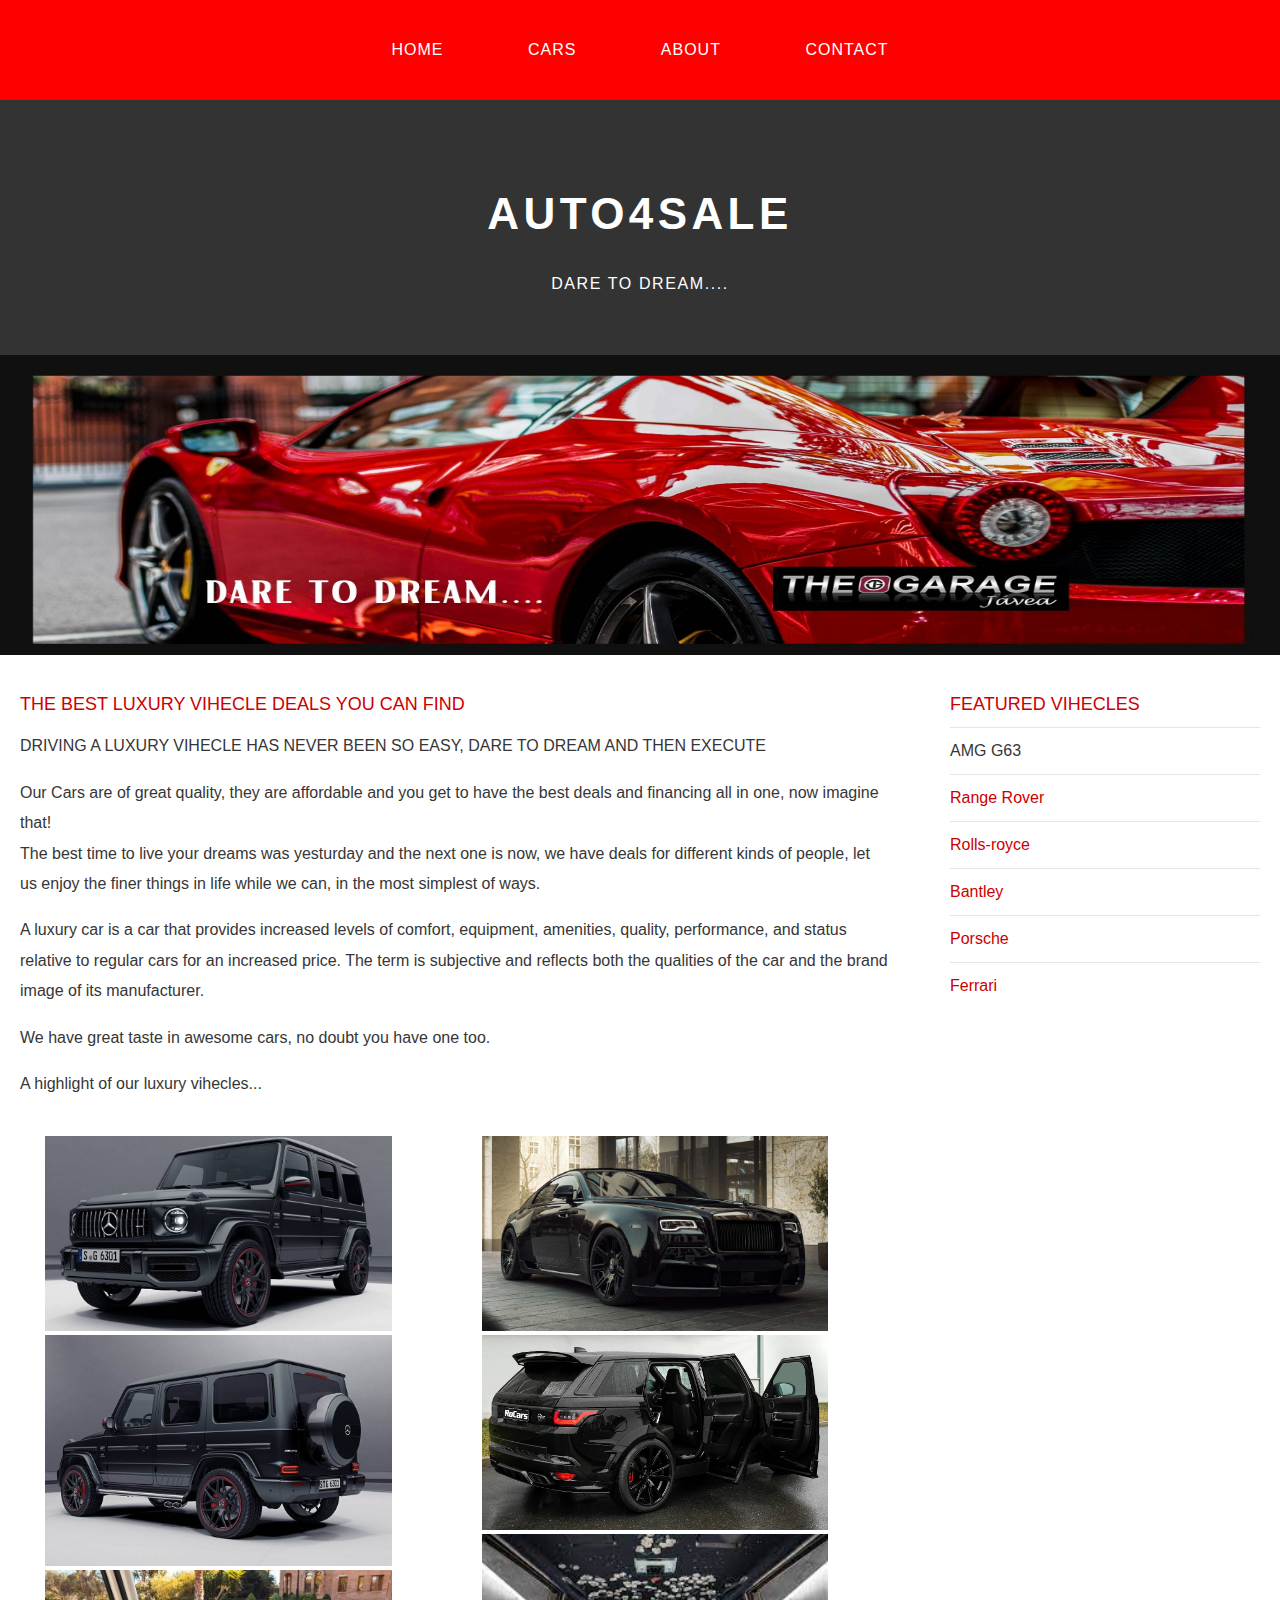
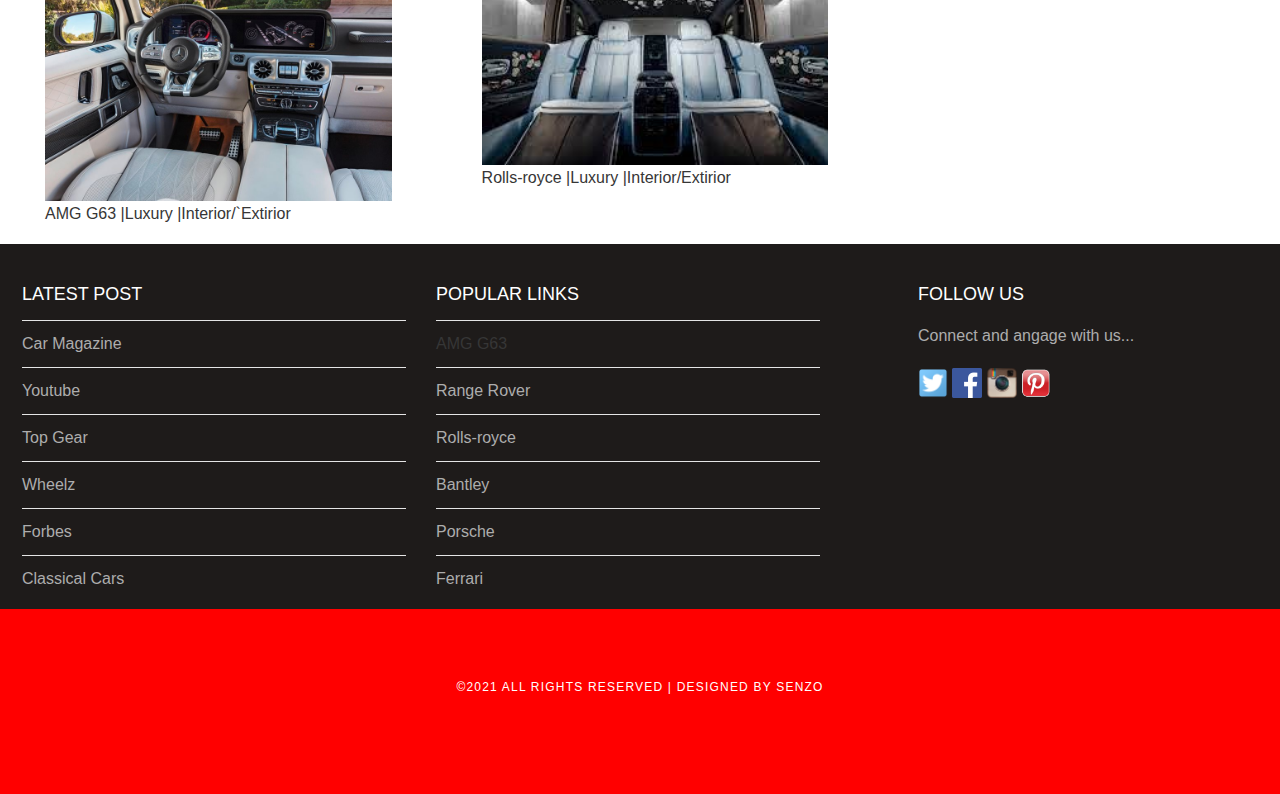
<file: index.html>
<!DOCTYPE html>
<html> 
    <head>
        <title>Auto4Sale</title>  
        <link rel="stylesheet" href="style.css" />
    </head>
          
    <body>
        <div id="menu">
         <ul>
             <li><a href="#">Home</a></li>
             <li><a href="gallery.html">CARS</a></li>
             <li><a href="about.html">ABOUT</a></li>
             <li><a href="contact.html">Contact</a></li>
        </ul>   
        </div>
        
        <div id="header">
            <h1>AUTO4SALE</h1>
            <P>DARE TO DREAM....</P>
        </div>
        <div id="banner">
            <img src="images/dare.jpg"/>
        </div>
        <div id="page">
            
            <div id="content">
                <h2>THE BEST LUXURY VIHECLE DEALS YOU CAN FIND</h2>
                <p>DRIVING A LUXURY VIHECLE HAS NEVER BEEN SO EASY, DARE TO DREAM AND THEN EXECUTE</p>
                <p>Our Cars are of great quality, they are affordable and you get to have the best deals and financing all in one, now imagine that!
                <br>
                The best time to live your dreams was yesturday and the next one is now, we have deals for different kinds of people, let us enjoy the finer things in life while we can, in the most simplest of ways.</p>
                <p>A luxury car is a car that provides increased levels of comfort, equipment, amenities, quality, performance, and status relative to regular cars for an increased price. The term is subjective and reflects both the qualities of the car and the brand image of its manufacturer.</p>
                <p>We have great taste in awesome cars, no doubt you have one too.</p>

                <p>A highlight of our luxury vihecles...</p>
            </div>
            
            <div id="sidebar">
                <h2>FEATURED VIHECLES</h2>
                 <ul class="styled">
                    <li><a href="merc.html"></a>AMG G63</li>
                    <li><a href="rangerover.html">Range Rover</a></li>
                    <li><a href="rollsroyce.html">Rolls-royce</a></li>
                    <li><a href="bantley.html">Bantley</a></li>
                    <li><a href="porsche.html">Porsche</a></li>
                    <li><a href="ferrari.html">Ferrari</a></li>
                </ul>
            </div>   
        </div>

    
    
  <div class="column">
<figure>
    <img src="images/g63f.jpg" alt="Snow" style="width:100%">
    <img src="images/amgs.jpg" alt="Snow" style="width:100%">
    <img src="images/amgb.jpg" alt="Snow" style="width:100%">
    <figcaption>AMG G63 |Luxury |Interior/`Extirior</figcaption>
</figure>
  </div>
  <div class="column">
    <figure>
    <img src="images/rrf.jpg" alt="Snow" style="width:100%">
    <img src="images/rrs.jpg" alt="Snow" style="width:100%">
    <img src="images/rri.jpg" alt="Snow" style="width:100%">
    <figcaption>Rolls-royce |Luxury |Interior/Extirior</figcaption>
    </figure>
  </div>
      
        
<div id="footer">
        <div id="box1">
            <h2>Latest Post</h2>
            <ul class="styled">
                <li><a href="#">Car Magazine</a></li>
                <li><a href="#">Youtube</a></li>
                <li><a href="#">Top Gear</a></li>
                <li><a href="#">Wheelz</a></li>
                <li><a href="#">Forbes</a></li>
                <li><a href="#">Classical Cars</a></li>
            </ul>
        </div>
            
            <div id="box2">
                <h2>Popular Links</h2>
                  <ul class="styled">
                    <li><a href="merc.html"></a>AMG G63</li>
                    <li><a href="rangerover.html">Range Rover</a></li>
                    <li><a href="rollsroyce.html">Rolls-royce</a></li>
                    <li><a href="bantley.html">Bantley</a></li>
                    <li><a href="porsche.html">Porsche</a></li>
                    <li><a href="ferrari.html">Ferrari</a></li>
                </ul>
            </div>
            

            
                        
 
            
            <div id="box3">
                <h2>Follow Us</h2>
                <p>Connect and angage with us...</p>
                <a href="#"><img src="images/twitter.png" height="30"/></a>
                <a href="#"><img src="images/facebook.png" height="30"/></a>
                <a href="#"><img src="images/instagram.png" height="30"/></a>
                <a href="#"><img src="images/pinterest.png" height="30"/></a>
            </div>
        </div>
    
        <div id="copyright">
            <p>&copy;2021 All Rights Reserved | Designed by Senzo</p>
        </div>  
    </body>             
</html>
</file>
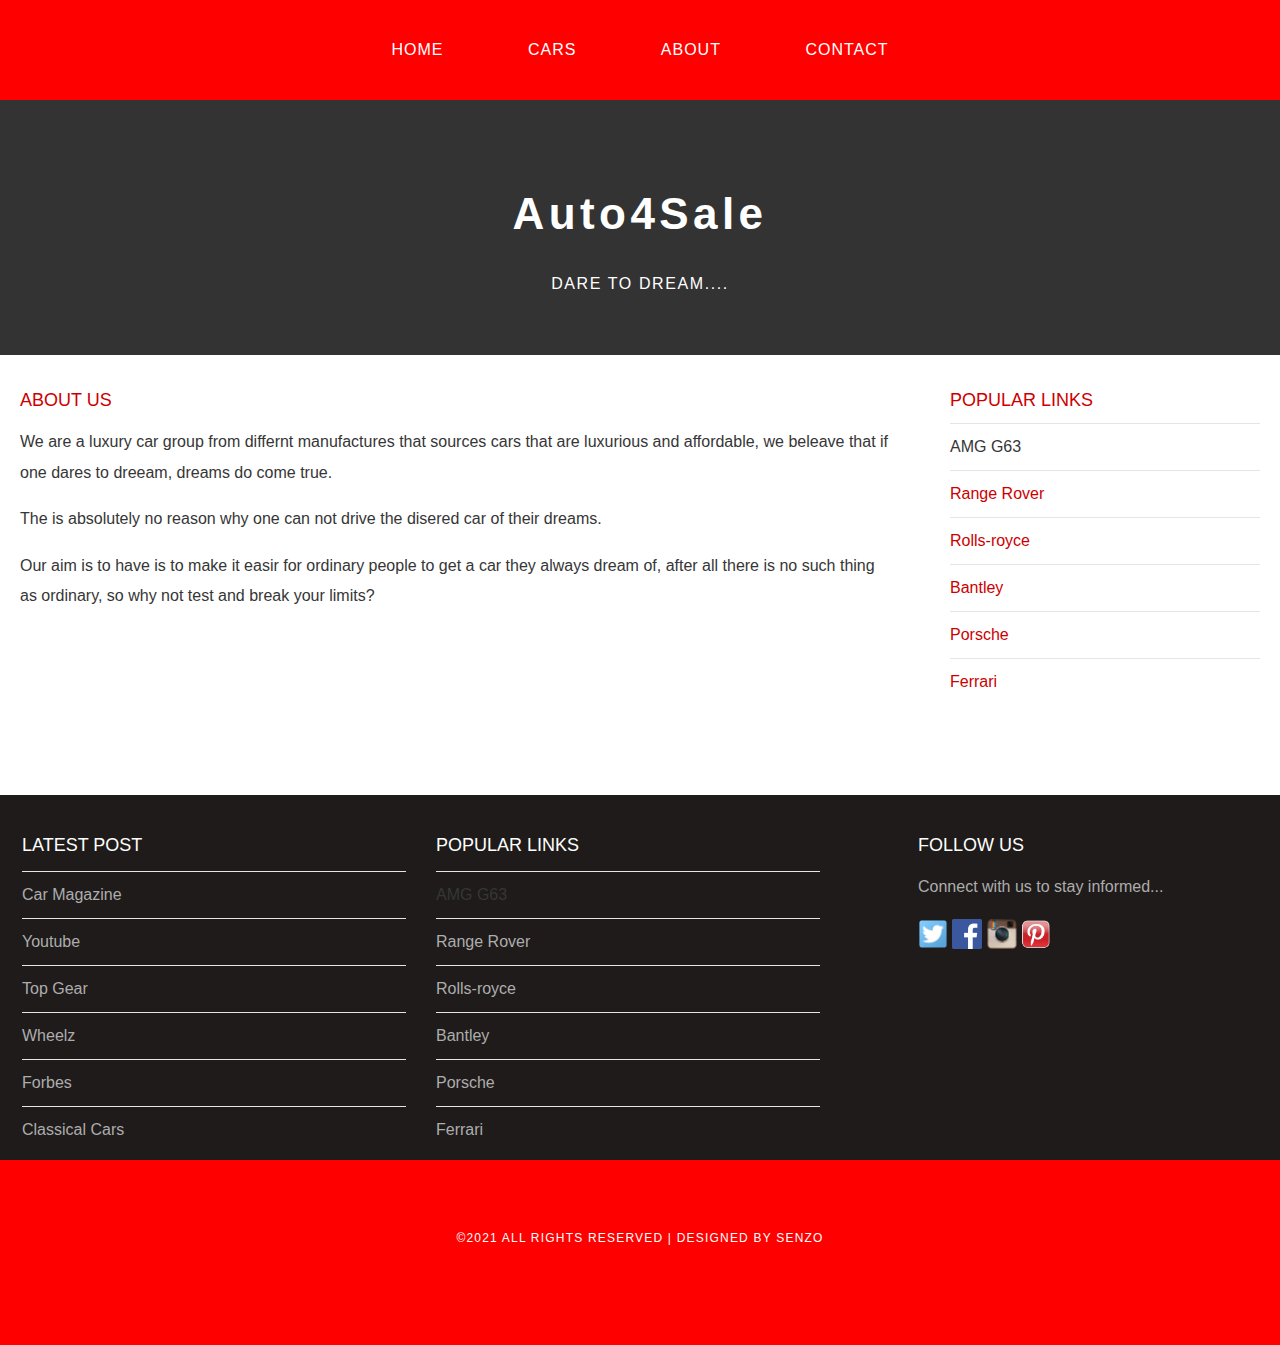
<file: about.html>
<!DOCTYPE html>
<html> 
    <head>
        <title>Auto4Sale</title>  
        <link rel="stylesheet" href="style.css" />
    </head>
          
    <body>
        <div id="menu">
      <ul>
             <li><a href="index.html">Home</a></li>
             <li><a href="gallery.html">CARS</a></li>
             <li><a href="#">ABOUT</a></li>
             <li><a href="contact.html">Contact</a></li>
        </ul>      
        </div>
        
        <div id="header">
            <h1>Auto4Sale</h1>
            <P>DARE TO DREAM....</P>
        </div>
        
        <div id="page">
            
            <div id="content">
                <h2>About Us</h2>
                <p>We are a luxury car group from differnt manufactures that sources cars that are luxurious and affordable, we beleave that if one dares to dreeam, dreams do come true.</p>
                <p>The is absolutely no reason why one can not drive the disered car of their dreams. </p>
                <p>Our aim is to have is to make it easir for ordinary people to get a car they always dream of, after all there is no such thing as ordinary, so why not test and break your limits? </p>
            </div>
            
            <div id="sidebar">
                <h2>Popular Links</h2>
                 <ul class="styled">
                    <li><a href="merc.html"></a>AMG G63</li>
                    <li><a href="rangerover.html">Range Rover</a></li>
                    <li><a href="rollsroyce.html">Rolls-royce</a></li>
                    <li><a href="bantley.html">Bantley</a></li>
                    <li><a href="porsche.html">Porsche</a></li>
                    <li><a href="ferrari.html">Ferrari</a></li>
                </ul>
            </div>   
        </div>
        
        <div id="footer">
        <div id="box1">
            <h2>Latest Post</h2>
             <ul class="styled">
                <li><a href="#">Car Magazine</a></li>
                <li><a href="#">Youtube</a></li>
                <li><a href="#">Top Gear</a></li>
                <li><a href="#">Wheelz</a></li>
                <li><a href="#">Forbes</a></li>
                <li><a href="#">Classical Cars</a></li>
            </ul>
        </div>
            
            <div id="box2">
                <h2>Popular Links</h2>
               <ul class="styled">
                    <li><a href="merc.html"></a>AMG G63</li>
                    <li><a href="rangerover.html">Range Rover</a></li>
                    <li><a href="rollsroyce.html">Rolls-royce</a></li>
                    <li><a href="bantley.html">Bantley</a></li>
                    <li><a href="porsche.html">Porsche</a></li>
                    <li><a href="ferrari.html">Ferrari</a></li>
                </ul>
            </div>
            
            <div id="box3">
                <h2>Follow Us</h2>
                <p>Connect with us to stay informed...</p>
                <a href="#"><img src="images/twitter.png" height="30"/></a>
                <a href="#"><img src="images/facebook.png" height="30"/></a>
                <a href="#"><img src="images/instagram.png" height="30"/></a>
                <a href="#"><img src="images/pinterest.png" height="30"/></a>
            </div>
        </div>
        <div id="copyright">
            <p>&copy;2021 All Rights Reserved | Designed by Senzo</p>
        </div>
        
    </body>             
</html>
</file>
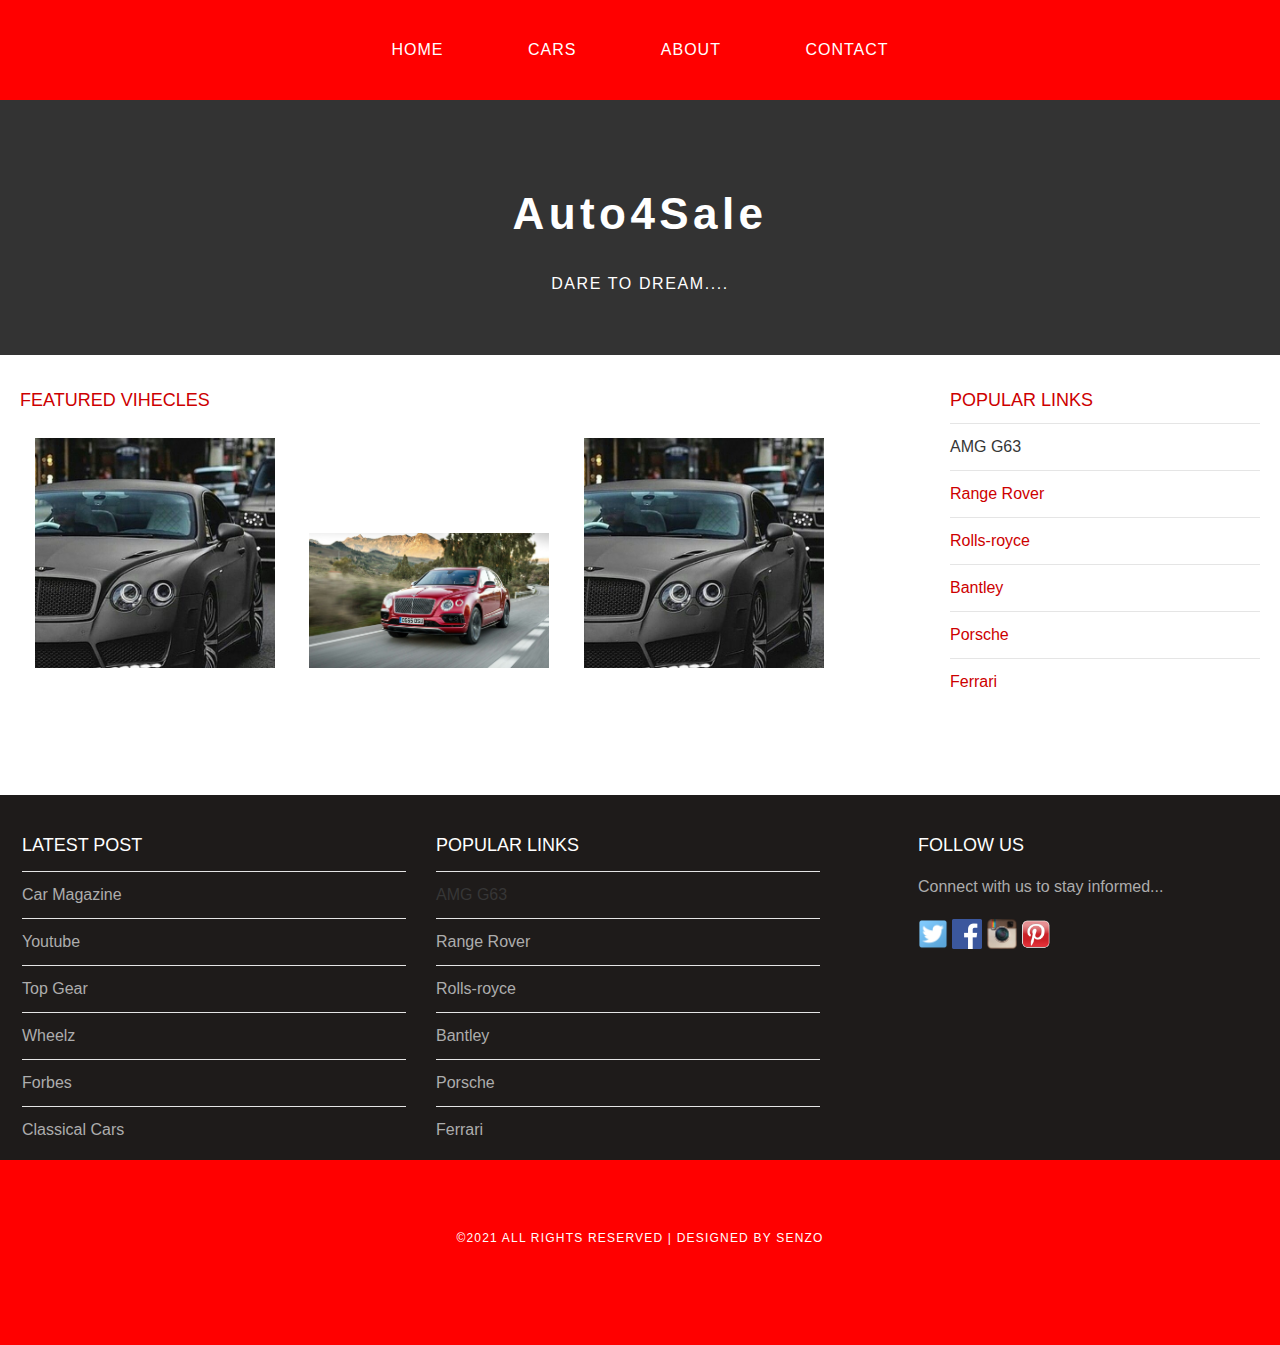
<file: bantley.html>
<!DOCTYPE html>
<html> 
    <head>
        <title>Auto4Sale</title>  
        <link rel="stylesheet" href="style.css" />
    </head>
          
    <body>
        <div id="menu">
        <ul>
             <li><a href="index.html">Home</a></li>
             <li><a href="#">CARS</a></li>
             <li><a href="about.html">ABOUT</a></li>
             <li><a href="contact.html">Contact</a></li>
        </ul>   
        </div>
        
        <div id="header">
            <h1>Auto4Sale</h1>
            <P>DARE TO DREAM....</P>
        </div>
        
        <div id="page">
            
            <div id="content">
                <h2>Featured Vihecles</h2>
                <div id="gallery">
                    <img src="images/bant.jpg"/>
                    <img src="images/bantley.jpg"/>
                    <img src="images/bant.jpg"/>
                </div>
            </div>
            
            <div id="sidebar">
                <h2>Popular Links</h2>
                  <ul class="styled">
                    <li><a href="merc.html"></a>AMG G63</li>
                    <li><a href="rangerover.html">Range Rover</a></li>
                    <li><a href="rollsroyce.html">Rolls-royce</a></li>
                    <li><a href="bantley.html">Bantley</a></li>
                    <li><a href="porsche.html">Porsche</a></li>
                    <li><a href="ferrari.html">Ferrari</a></li>
                </ul>
            </div>   
        </div>
        
        <div id="footer">
        <div id="box1">
            <h2>Latest Post</h2>
            <ul class="styled">
                <li><a href="#">Car Magazine</a></li>
                <li><a href="#">Youtube</a></li>
                <li><a href="#">Top Gear</a></li>
                <li><a href="#">Wheelz</a></li>
                <li><a href="#">Forbes</a></li>
                <li><a href="#">Classical Cars</a></li>
            </ul>
        </div>
            
            <div id="box2">
                <h2>Popular Links</h2>
                 <ul class="styled">
                    <li><a href="merc.html"></a>AMG G63</li>
                    <li><a href="rangerover.html">Range Rover</a></li>
                    <li><a href="rollsroyce.html">Rolls-royce</a></li>
                    <li><a href="bantley.html">Bantley</a></li>
                    <li><a href="porsche.html">Porsche</a></li>
                    <li><a href="ferrari.html">Ferrari</a></li>
                </ul>
            </div>
            
            <div id="box3">
                <h2>Follow Us</h2>
                <p>Connect with us to stay informed...</p>
                <a href="#"><img src="images/twitter.png" height="30"/></a>
                <a href="#"><img src="images/facebook.png" height="30"/></a>
                <a href="#"><img src="images/instagram.png" height="30"/></a>
                <a href="#"><img src="images/pinterest.png" height="30"/></a>
            </div>
        </div>
        <div id="copyright">
            <p>&copy;2021 All Rights Reserved | Designed by Senzo</p>
        </div>
        
    </body>             
</html>
</file>
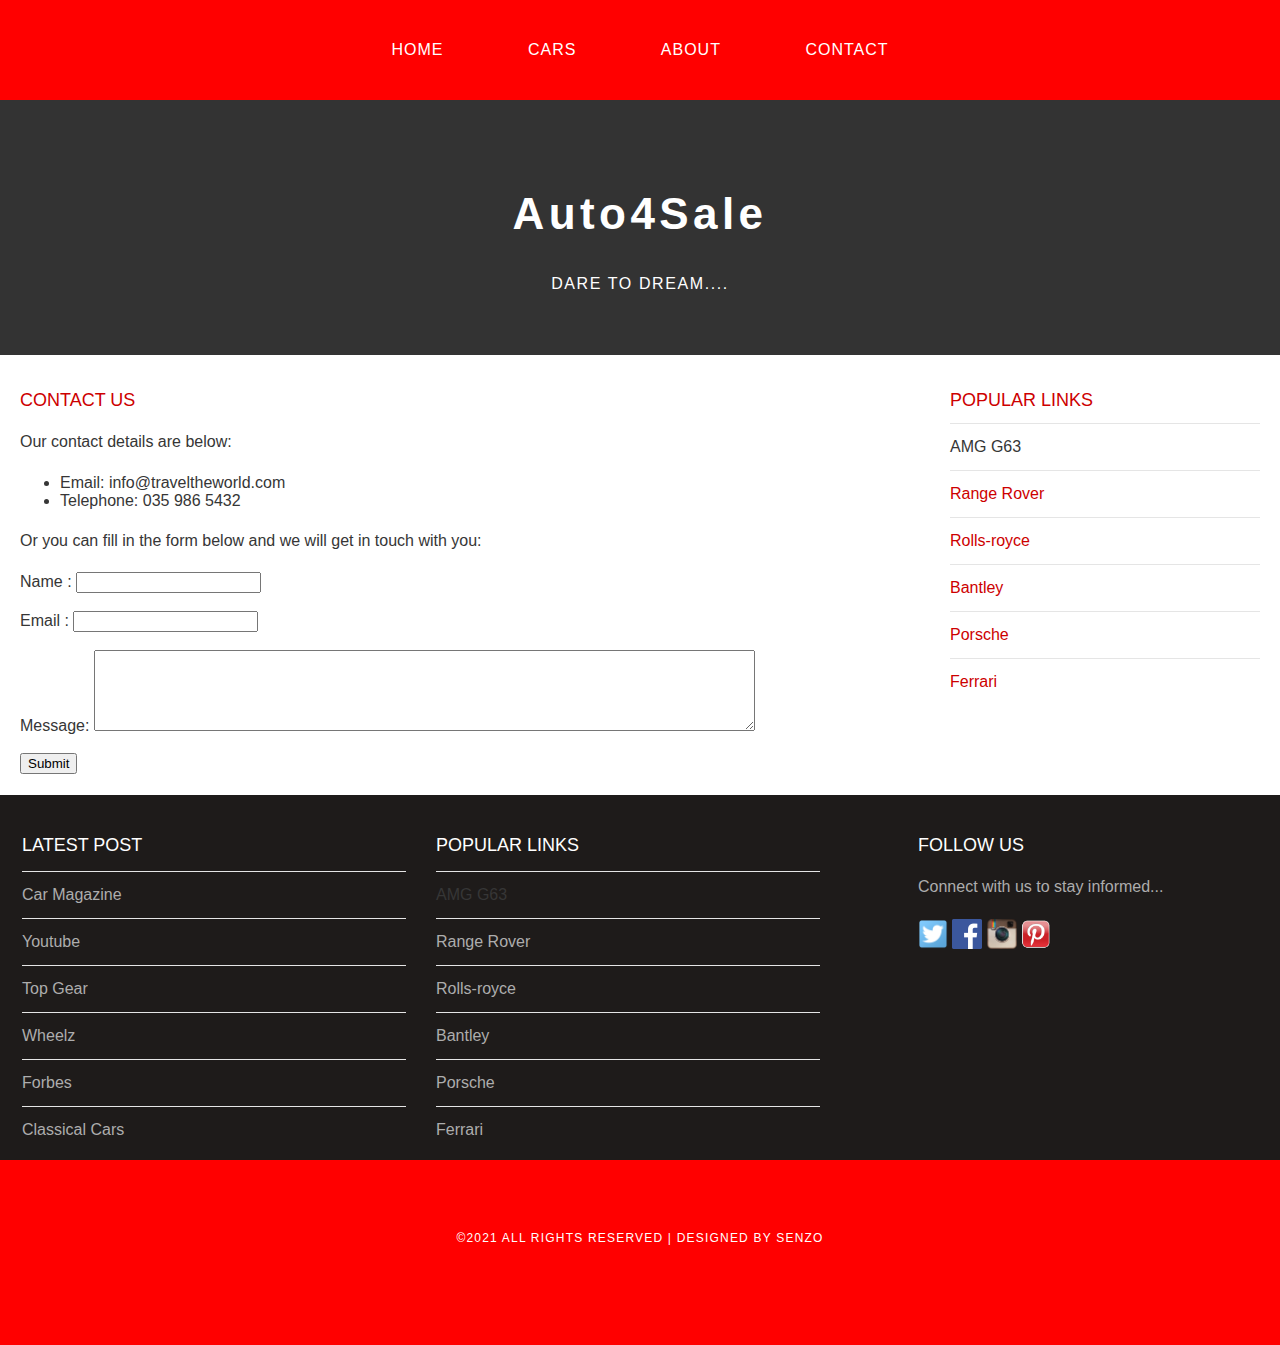
<file: contact.html>
<!DOCTYPE html>
<html> 
    <head>
        <title>Auto4Sale</title>  
        <link rel="stylesheet" href="style.css" />
    </head>
          
    <body>
        <div id="menu">
   <ul>
             <li><a href="index.html">Home</a></li>
             <li><a href="gallery.html">CARS</a></li>
             <li><a href="about.html">ABOUT</a></li>
             <li><a href="#">Contact</a></li>
        </ul>    
        </div>
        
        <div id="header">
            <h1>Auto4Sale</h1>
            <P>DARE TO DREAM....</P>
        </div>
        
        <div id="page">
            
            <div id="content">
                <h2>Contact Us</h2>
                <p>Our contact details are below:</p>
                <ul class="style1">
                    <li>Email: info@traveltheworld.com</li>
                    <li>Telephone: 035 986 5432</li>
                </ul>
                <p>Or you can fill in the form below and we will get in touch with you:</p>
                <form>
                    Name     : <input type="text" /><br/><br/>
                    Email     : <input type="email" /><br/><br/>
                    Message: <textarea cols="80" rows="5"></textarea><br/><br/>
                    <input type="submit" value="Submit"/>
                </form>
            </div>
            
            <div id="sidebar">
                <h2>Popular Links</h2>
                  <ul class="styled">
                    <li><a href="merc.html"></a>AMG G63</li>
                    <li><a href="rangerover.html">Range Rover</a></li>
                    <li><a href="rollsroyce.html">Rolls-royce</a></li>
                    <li><a href="bantley.html">Bantley</a></li>
                    <li><a href="porsche.html">Porsche</a></li>
                    <li><a href="ferrari.html">Ferrari</a></li>
                </ul>
            </div>   
        </div>
        
        <div id="footer">
        <div id="box1">
            <h2>Latest Post</h2>
            <ul class="styled">
                <li><a href="#">Car Magazine</a></li>
                <li><a href="#">Youtube</a></li>
                <li><a href="#">Top Gear</a></li>
                <li><a href="#">Wheelz</a></li>
                <li><a href="#">Forbes</a></li>
                <li><a href="#">Classical Cars</a></li>
            </ul>
        </div>
            
            <div id="box2">
                <h2>Popular Links</h2>
                 <ul class="styled">
                    <li><a href="merc.html"></a>AMG G63</li>
                    <li><a href="rangerover.html">Range Rover</a></li>
                    <li><a href="rollsroyce.html">Rolls-royce</a></li>
                    <li><a href="bantley.html">Bantley</a></li>
                    <li><a href="porsche.html">Porsche</a></li>
                    <li><a href="ferrari.html">Ferrari</a></li>
                </ul>
            </div>
            
            <div id="box3">
                <h2>Follow Us</h2>
                <p>Connect with us to stay informed...</p>
                <a href="#"><img src="images/twitter.png" height="30"/></a>
                <a href="#"><img src="images/facebook.png" height="30"/></a>
                <a href="#"><img src="images/instagram.png" height="30"/></a>
                <a href="#"><img src="images/pinterest.png" height="30"/></a>
            </div>
        </div>
        <div id="copyright">
            <p>&copy;2021 All Rights Reserved | Designed by Senzo</p>
        </div>
        
    </body>             
</html>
</file>
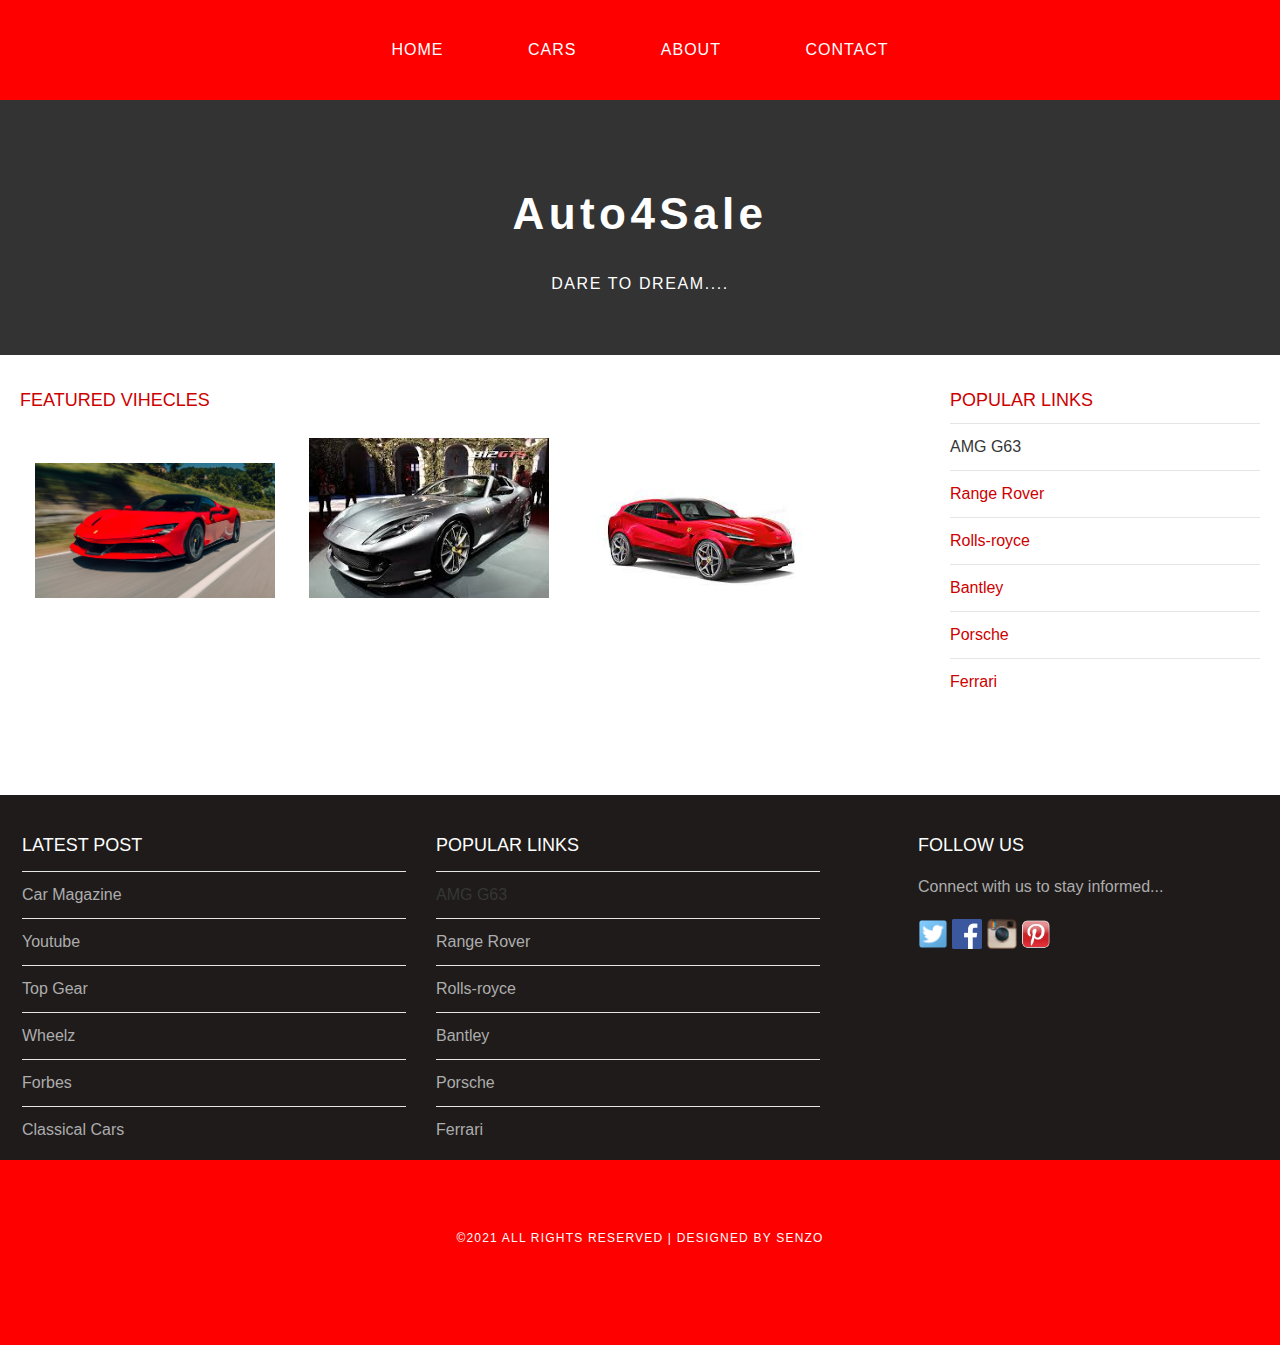
<file: ferrari.html>
<!DOCTYPE html>
<html> 
    <head>
        <title>Auto4Sale</title>  
        <link rel="stylesheet" href="style.css" />
    </head>
          
    <body>
        <div id="menu">
        <ul>
             <li><a href="index.html">Home</a></li>
             <li><a href="#">CARS</a></li>
             <li><a href="about.html">ABOUT</a></li>
             <li><a href="contact.html">Contact</a></li>
        </ul>   
        </div>
        
        <div id="header">
            <h1>Auto4Sale</h1>
            <P>DARE TO DREAM....</P>
        </div>
        
        <div id="page">
            
            <div id="content">
                <h2>Featured Vihecles</h2>
                <div id="gallery">
                    <img src="images/fer.jpg"/>
                    <img src="images/ferrari.jpg"/>
                    <img src="images/ferrar.jpg"/>
                </div>
            </div>
            
            <div id="sidebar">
                <h2>Popular Links</h2>
                  <ul class="styled">
                    <li><a href="merc.html"></a>AMG G63</li>
                    <li><a href="rangerover.html">Range Rover</a></li>
                    <li><a href="rollsroyce.html">Rolls-royce</a></li>
                    <li><a href="bantley.html">Bantley</a></li>
                    <li><a href="porsche.html">Porsche</a></li>
                    <li><a href="ferrari.html">Ferrari</a></li>
                </ul>
            </div>   
        </div>
        
        <div id="footer">
        <div id="box1">
            <h2>Latest Post</h2>
            <ul class="styled">
                <li><a href="#">Car Magazine</a></li>
                <li><a href="#">Youtube</a></li>
                <li><a href="#">Top Gear</a></li>
                <li><a href="#">Wheelz</a></li>
                <li><a href="#">Forbes</a></li>
                <li><a href="#">Classical Cars</a></li>
            </ul>
        </div>
            
            <div id="box2">
                <h2>Popular Links</h2>
                 <ul class="styled">
                    <li><a href="merc.html"></a>AMG G63</li>
                    <li><a href="rangerover.html">Range Rover</a></li>
                    <li><a href="rollsroyce.html">Rolls-royce</a></li>
                    <li><a href="bantley.html">Bantley</a></li>
                    <li><a href="porsche.html">Porsche</a></li>
                    <li><a href="ferrari.html">Ferrari</a></li>
                </ul>
            </div>
            
            <div id="box3">
                <h2>Follow Us</h2>
                <p>Connect with us to stay informed...</p>
                <a href="#"><img src="images/twitter.png" height="30"/></a>
                <a href="#"><img src="images/facebook.png" height="30"/></a>
                <a href="#"><img src="images/instagram.png" height="30"/></a>
                <a href="#"><img src="images/pinterest.png" height="30"/></a>
            </div>
        </div>
        <div id="copyright">
            <p>&copy;2021 All Rights Reserved | Designed by Senzo</p>
        </div>
        
    </body>             
</html>
</file>
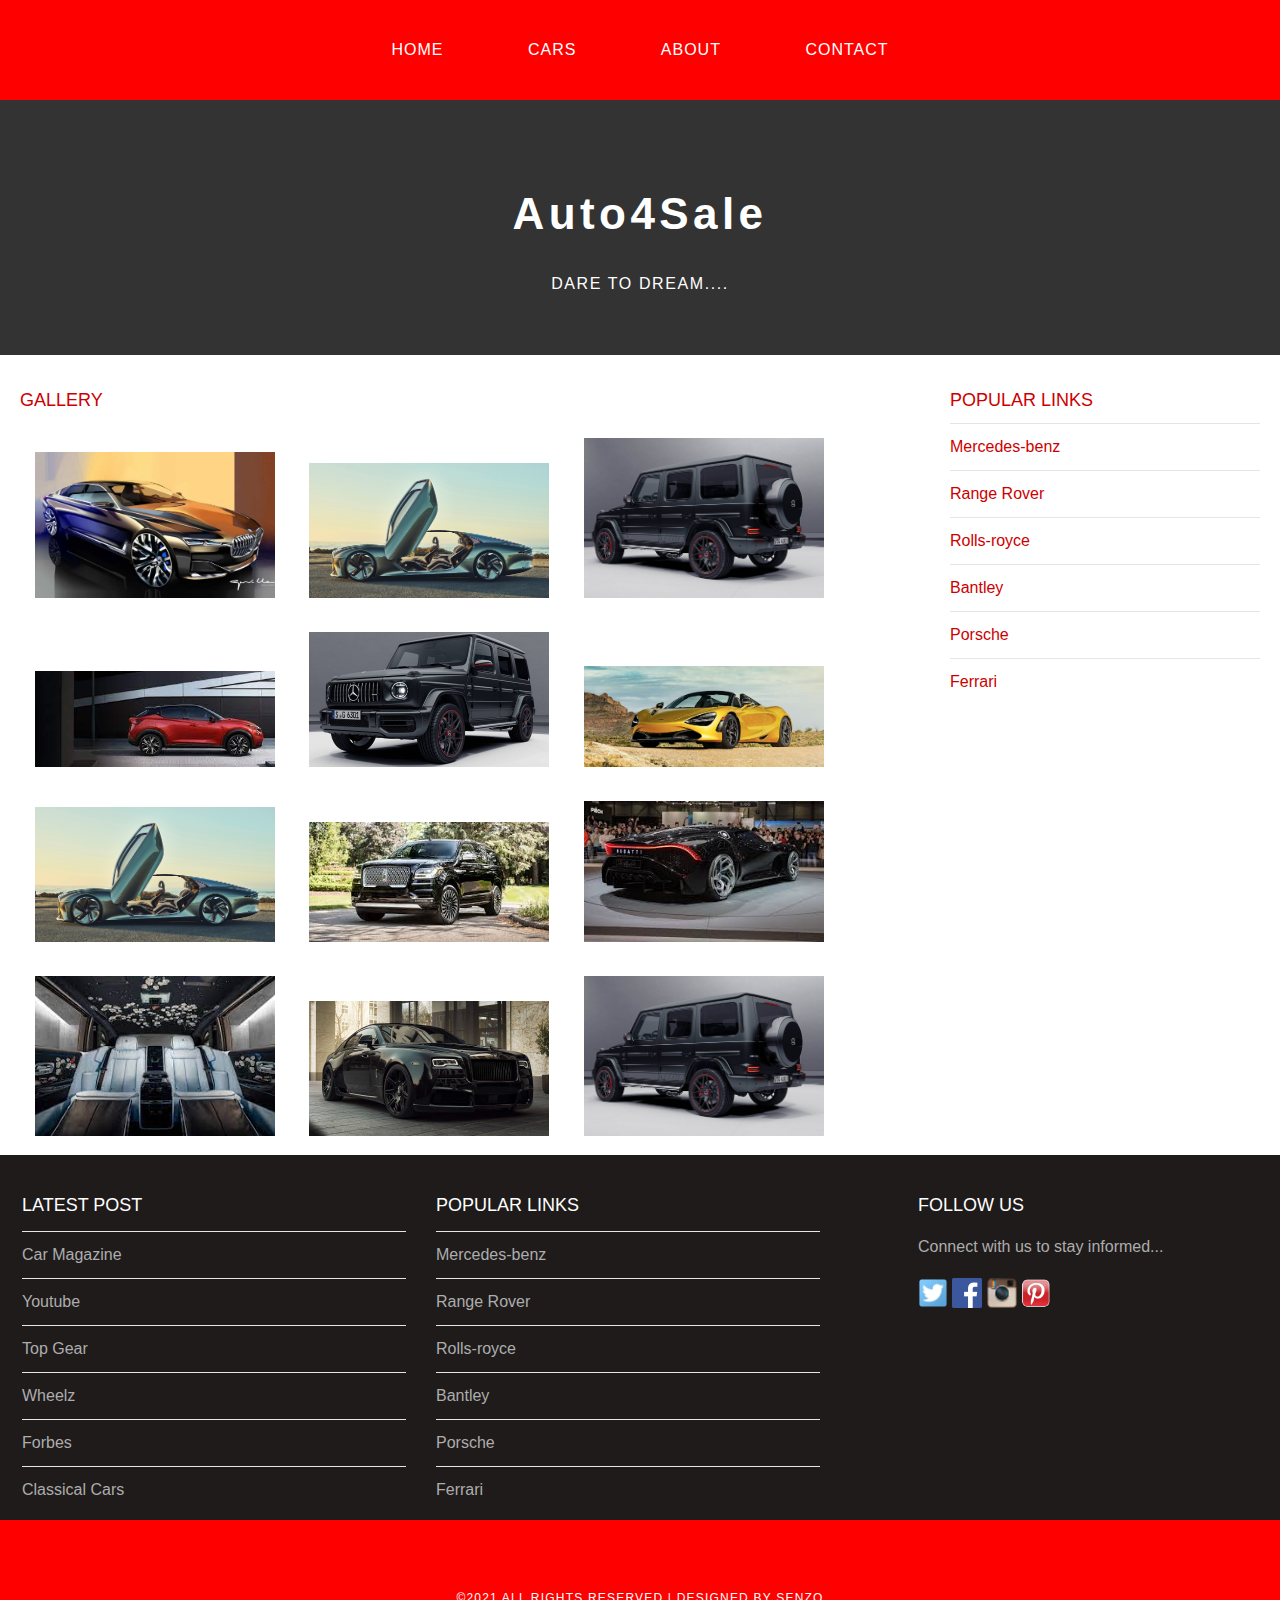
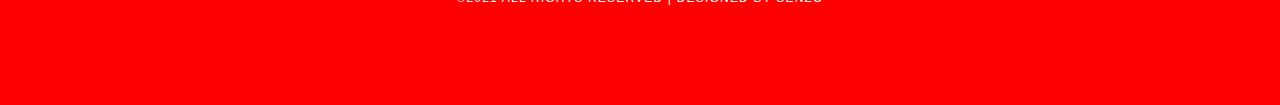
<file: gallery.html>
<!DOCTYPE html>
<html> 
    <head>
        <title>Auto4Sale</title>  
        <link rel="stylesheet" href="style.css" />
    </head>
          
    <body>
        <div id="menu">
        <ul>
             <li><a href="index.html">Home</a></li>
             <li><a href="#">CARS</a></li>
             <li><a href="about.html">ABOUT</a></li>
             <li><a href="contact.html">Contact</a></li>
        </ul>   
        </div>
        
        <div id="header">
            <h1>Auto4Sale</h1>
            <P>DARE TO DREAM....</P>
        </div>
        
        <div id="page">
            
            <div id="content">
                <h2>Gallery</h2>
                <div id="gallery">
                    <img src="images/0c55397211f35afae96fa289e25f030b.jpg" />
                    <img src="images/2-exp-100-gt.jpg"/>
                    <img src="images/amgs.jpg"/>
                    <img src="images/download%20(2).jpg"/>
                    <img src="images/g63f.jpg"/>
                    <img src="images/gtg.png"/>
                    <img src="images/2-exp-100-gt.jpg"/>
                    <img src="images/images%20(1).jpg"/>
                    <img src="images/images.jpg"/>
                    <img src="images/rri.jpg"/>
                    <img src="images/rrf.jpg"/>
                    <img src="images/amgs.jpg"/>
                </div>
            </div>
            
            <div id="sidebar">
                <h2>Popular Links</h2>
                 <ul class="styled">
                    <li><a href="https://www.mercedes-benz.co.za/">Mercedes-benz</a></li>
                    <li><a href="https://www.landrover.co.za/">Range Rover</a></li>
                    <li><a href="https://www.rolls-roycemotorcars.com/">Rolls-royce</a></li>
                    <li><a href="https://www.bentleymotors.com/">Bantley</a></li>
                    <li><a href="https://www.porsche.com/">Porsche</a></li>
                    <li><a href="https://www.ferrari.com/en-ZA">Ferrari</a></li>
                </ul>
            </div>   
        </div>
        
        <div id="footer">
        <div id="box1">
            <h2>Latest Post</h2>
            <ul class="styled">
                <li><a href="#">Car Magazine</a></li>
                <li><a href="#">Youtube</a></li>
                <li><a href="#">Top Gear</a></li>
                <li><a href="#">Wheelz</a></li>
                <li><a href="#">Forbes</a></li>
                <li><a href="#">Classical Cars</a></li>
            </ul>
        </div>
            
            <div id="box2">
                <h2>Popular Links</h2>
                 <ul class="styled">
                    <li><a href="https://www.mercedes-benz.co.za/">Mercedes-benz</a></li>
                    <li><a href="https://www.landrover.co.za/">Range Rover</a></li>
                    <li><a href="https://www.rolls-roycemotorcars.com/">Rolls-royce</a></li>
                    <li><a href="https://www.bentleymotors.com/">Bantley</a></li>
                    <li><a href="https://www.porsche.com/">Porsche</a></li>
                    <li><a href="https://www.ferrari.com/en-ZA">Ferrari</a></li>
                </ul>
            </div>
            
            <div id="box3">
                <h2>Follow Us</h2>
                <p>Connect with us to stay informed...</p>
                <a href="#"><img src="images/twitter.png" height="30"/></a>
                <a href="#"><img src="images/facebook.png" height="30"/></a>
                <a href="#"><img src="images/instagram.png" height="30"/></a>
                <a href="#"><img src="images/pinterest.png" height="30"/></a>
            </div>
        </div>
        <div id="copyright">
            <p>&copy;2021 All Rights Reserved | Designed by Senzo</p>
        </div>
        
    </body>             
</html>
</file>
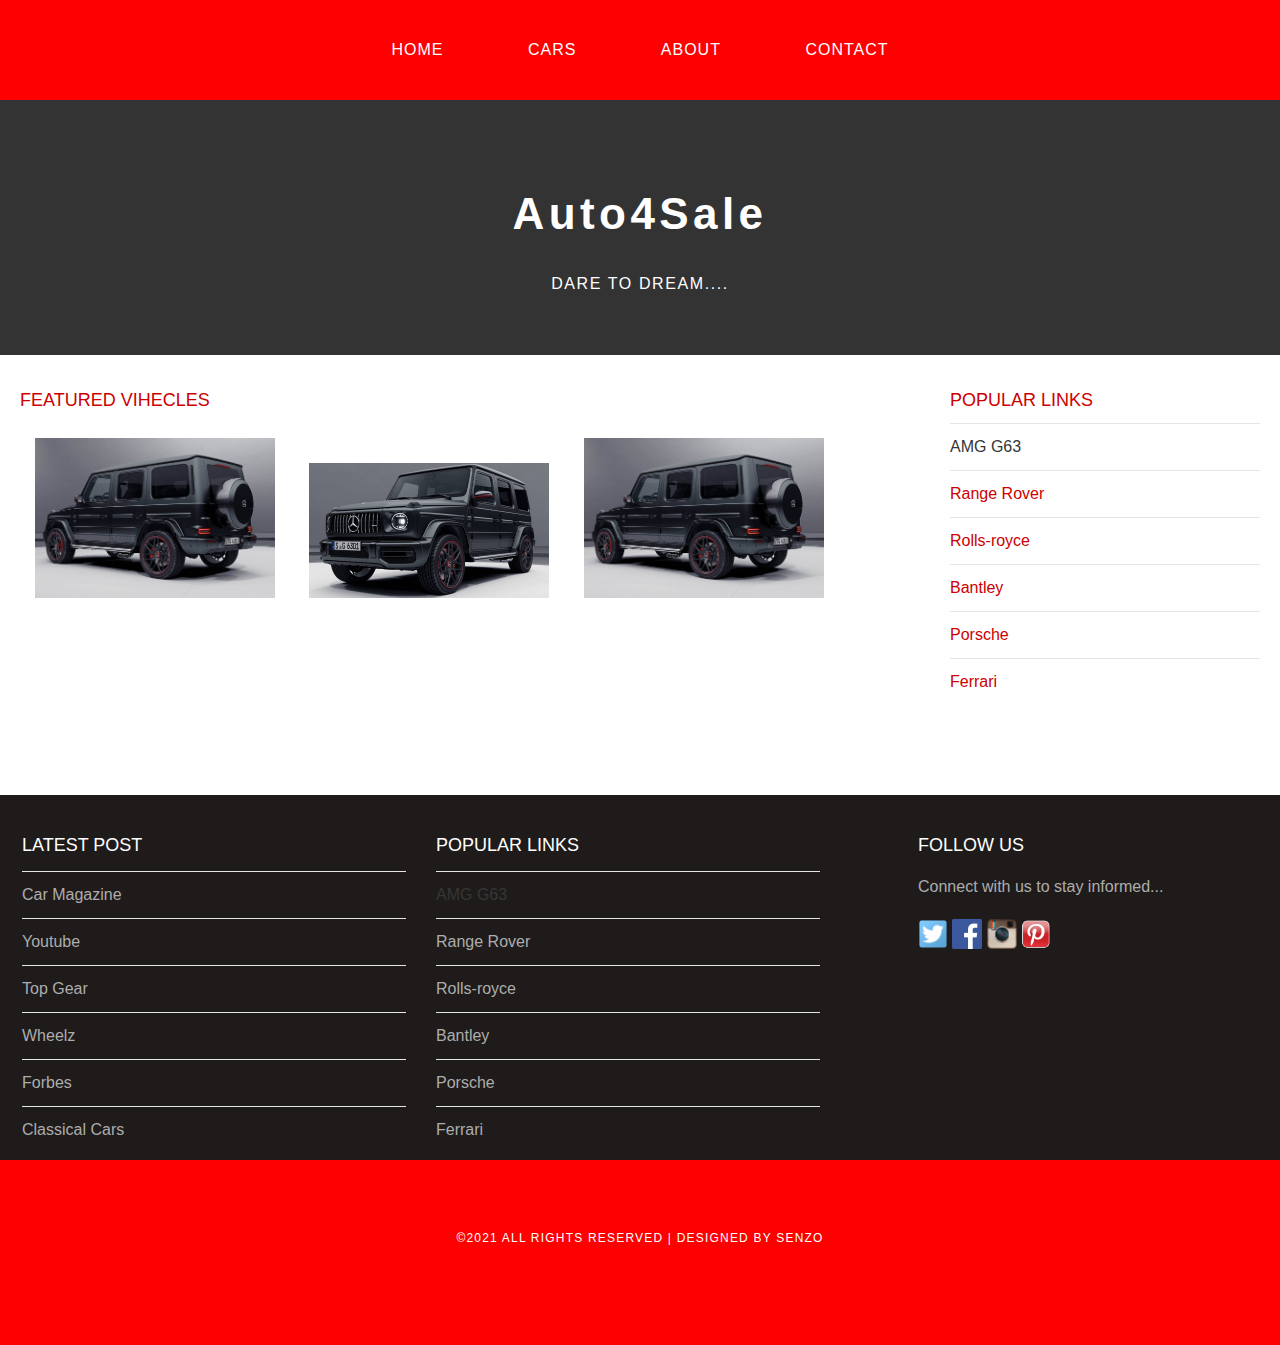
<file: merc.html>
<!DOCTYPE html>
<html> 
    <head>
        <title>Auto4Sale</title>  
        <link rel="stylesheet" href="style.css" />
    </head>
          
    <body>
        <div id="menu">
        <ul>
             <li><a href="index.html">Home</a></li>
             <li><a href="#">CARS</a></li>
             <li><a href="about.html">ABOUT</a></li>
             <li><a href="contact.html">Contact</a></li>
        </ul>   
        </div>
        
        <div id="header">
            <h1>Auto4Sale</h1>
            <P>DARE TO DREAM....</P>
        </div>
        
        <div id="page">
            
            <div id="content">
                <h2>Featured Vihecles</h2>
                <div id="gallery">
                    <img src="images/amgs.jpg"/>
                    <img src="images/g63f.jpg"/>
                    <img src="images/amgs.jpg"/>
                </div>
            </div>
            
            <div id="sidebar">
                <h2>Popular Links</h2>
                  <ul class="styled">
                    <li><a href="merc.html"></a>AMG G63</li>
                    <li><a href="rangerover.html">Range Rover</a></li>
                    <li><a href="rollsroyce.html">Rolls-royce</a></li>
                    <li><a href="bantley.html">Bantley</a></li>
                    <li><a href="porsche.html">Porsche</a></li>
                    <li><a href="ferrari.html">Ferrari</a></li>
                </ul>
            </div>   
        </div>
        
        <div id="footer">
        <div id="box1">
            <h2>Latest Post</h2>
            <ul class="styled">
                <li><a href="#">Car Magazine</a></li>
                <li><a href="#">Youtube</a></li>
                <li><a href="#">Top Gear</a></li>
                <li><a href="#">Wheelz</a></li>
                <li><a href="#">Forbes</a></li>
                <li><a href="#">Classical Cars</a></li>
            </ul>
        </div>
            
            <div id="box2">
                <h2>Popular Links</h2>
                 <ul class="styled">
                    <li><a href="merc.html"></a>AMG G63</li>
                    <li><a href="rangerover.html">Range Rover</a></li>
                    <li><a href="rollsroyce.html">Rolls-royce</a></li>
                    <li><a href="bantley.html">Bantley</a></li>
                    <li><a href="porsche.html">Porsche</a></li>
                    <li><a href="ferrari.html">Ferrari</a></li>
                </ul>
            </div>
            
            <div id="box3">
                <h2>Follow Us</h2>
                <p>Connect with us to stay informed...</p>
                <a href="#"><img src="images/twitter.png" height="30"/></a>
                <a href="#"><img src="images/facebook.png" height="30"/></a>
                <a href="#"><img src="images/instagram.png" height="30"/></a>
                <a href="#"><img src="images/pinterest.png" height="30"/></a>
            </div>
        </div>
        <div id="copyright">
            <p>&copy;2021 All Rights Reserved | Designed by Senzo</p>
        </div>
        
    </body>             
</html>
</file>
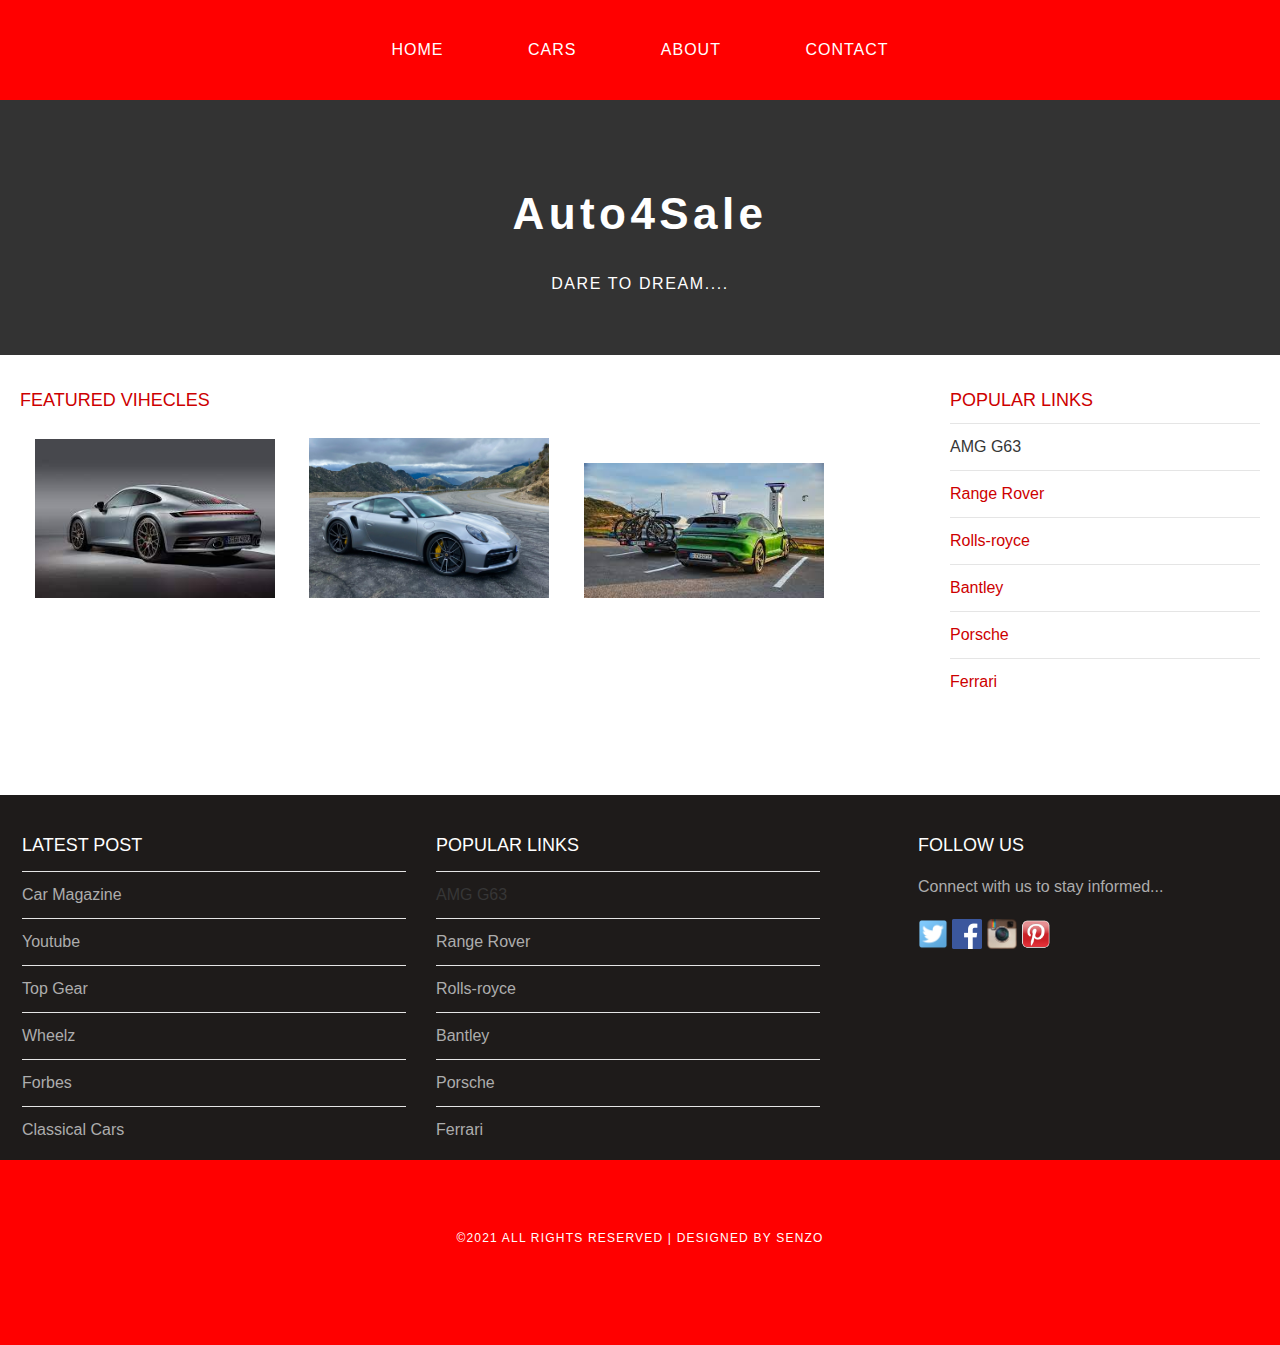
<file: porsche.html>
<!DOCTYPE html>
<html> 
    <head>
        <title>Auto4Sale</title>  
        <link rel="stylesheet" href="style.css" />
    </head>
          
    <body>
        <div id="menu">
        <ul>
             <li><a href="index.html">Home</a></li>
             <li><a href="#">CARS</a></li>
             <li><a href="about.html">ABOUT</a></li>
             <li><a href="contact.html">Contact</a></li>
        </ul>   
        </div>
        
        <div id="header">
            <h1>Auto4Sale</h1>
            <P>DARE TO DREAM....</P>
        </div>
        
        <div id="page">
            
            <div id="content">
                <h2>Featured Vihecles</h2>
                <div id="gallery">
                    <img src="images/po.jpg"/>
                    <img src="images/pors.jpg"/>
                    <img src="images/porsche.jpg"/>
                </div>
            </div>
            
            <div id="sidebar">
                <h2>Popular Links</h2>
                  <ul class="styled">
                    <li><a href="merc.html"></a>AMG G63</li>
                    <li><a href="rangerover.html">Range Rover</a></li>
                    <li><a href="rollsroyce.html">Rolls-royce</a></li>
                    <li><a href="bantley.html">Bantley</a></li>
                    <li><a href="porsche.html">Porsche</a></li>
                    <li><a href="ferrari.html">Ferrari</a></li>
                </ul>
            </div>   
        </div>
        
        <div id="footer">
        <div id="box1">
            <h2>Latest Post</h2>
            <ul class="styled">
                <li><a href="#">Car Magazine</a></li>
                <li><a href="#">Youtube</a></li>
                <li><a href="#">Top Gear</a></li>
                <li><a href="#">Wheelz</a></li>
                <li><a href="#">Forbes</a></li>
                <li><a href="#">Classical Cars</a></li>
            </ul>
        </div>
            
            <div id="box2">
                <h2>Popular Links</h2>
                 <ul class="styled">
                    <li><a href="merc.html"></a>AMG G63</li>
                    <li><a href="rangerover.html">Range Rover</a></li>
                    <li><a href="rollsroyce.html">Rolls-royce</a></li>
                    <li><a href="bantley.html">Bantley</a></li>
                    <li><a href="porsche.html">Porsche</a></li>
                    <li><a href="ferrari.html">Ferrari</a></li>
                </ul>
            </div>
            
            <div id="box3">
                <h2>Follow Us</h2>
                <p>Connect with us to stay informed...</p>
                <a href="#"><img src="images/twitter.png" height="30"/></a>
                <a href="#"><img src="images/facebook.png" height="30"/></a>
                <a href="#"><img src="images/instagram.png" height="30"/></a>
                <a href="#"><img src="images/pinterest.png" height="30"/></a>
            </div>
        </div>
        <div id="copyright">
            <p>&copy;2021 All Rights Reserved | Designed by Senzo</p>
        </div>
        
    </body>             
</html>
</file>
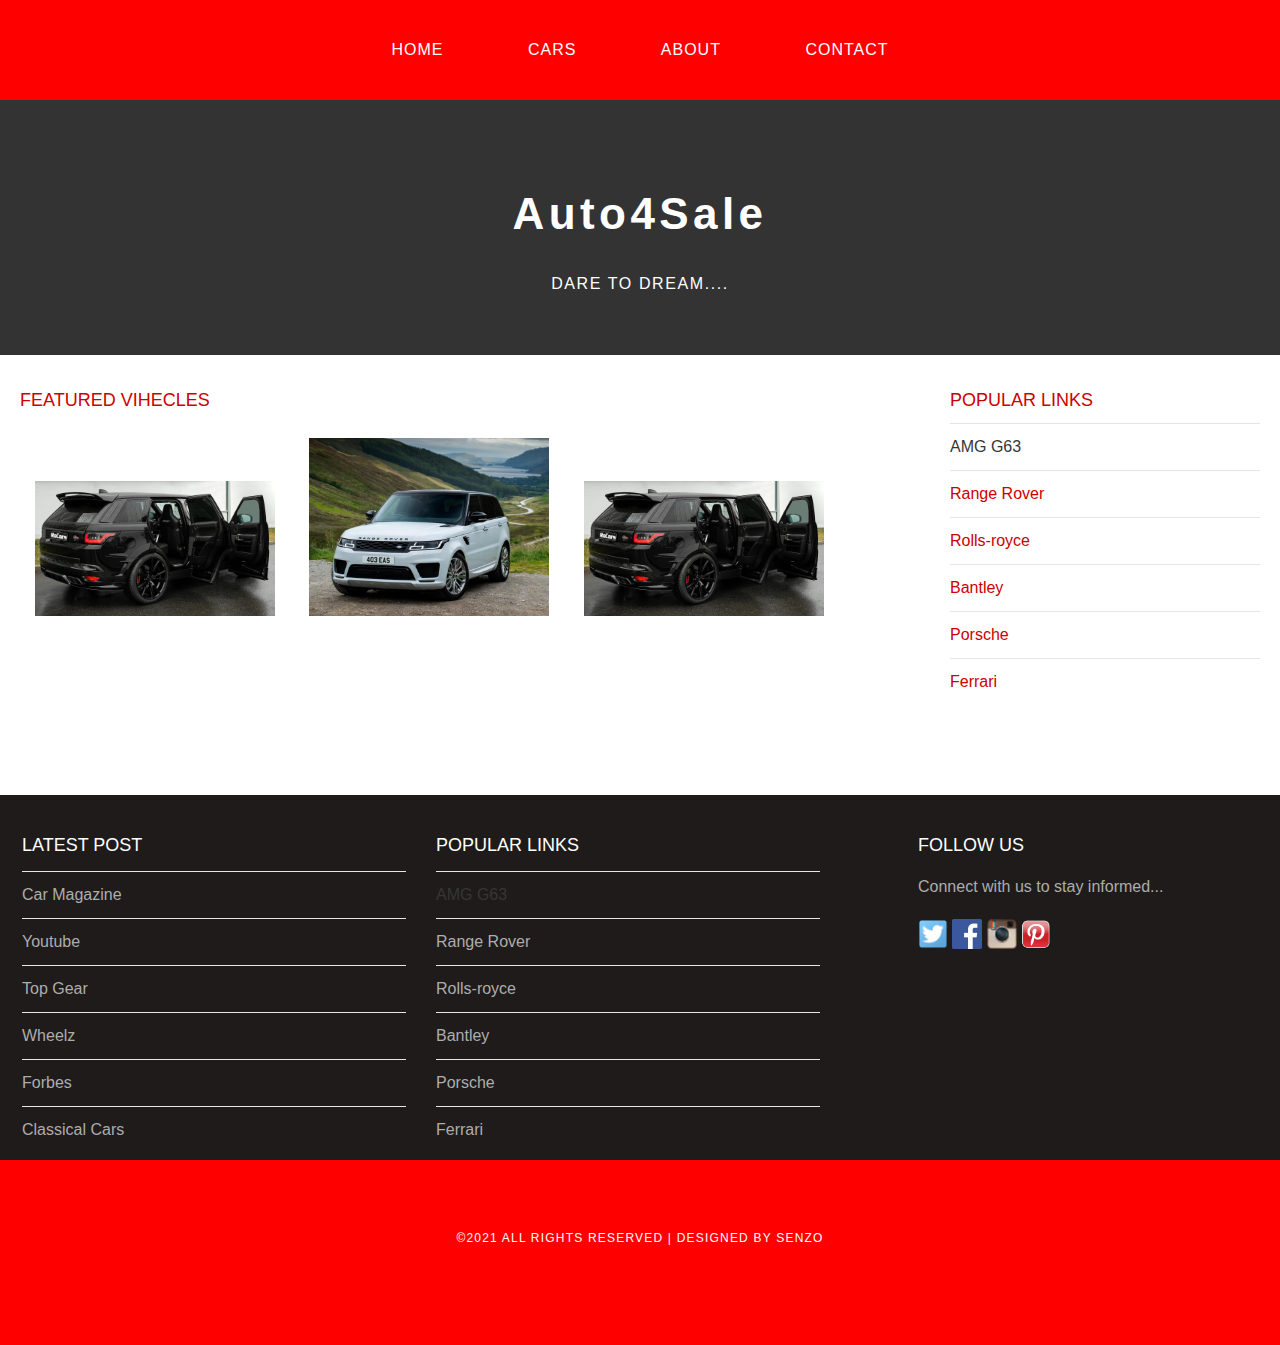
<file: rangerover.html>
<!DOCTYPE html>
<html> 
    <head>
        <title>Auto4Sale</title>  
        <link rel="stylesheet" href="style.css" />
    </head>
          
    <body>
        <div id="menu">
        <ul>
             <li><a href="index.html">Home</a></li>
             <li><a href="#">CARS</a></li>
             <li><a href="about.html">ABOUT</a></li>
             <li><a href="contact.html">Contact</a></li>
        </ul>   
        </div>
        
        <div id="header">
            <h1>Auto4Sale</h1>
            <P>DARE TO DREAM....</P>
        </div>
        
        <div id="page">
            
            <div id="content">
                <h2>Featured Vihecles</h2>
                <div id="gallery">
                    <img src="images/rrs.jpg"/>
                    <img src="images/rrsport.jpg"/>
                    <img src="images/rrs.jpg"/>
                </div>
            </div>
            
            <div id="sidebar">
                <h2>Popular Links</h2>
                  <ul class="styled">
                    <li><a href="merc.html"></a>AMG G63</li>
                    <li><a href="rangerover.html">Range Rover</a></li>
                    <li><a href="rollsroyce.html">Rolls-royce</a></li>
                    <li><a href="bantley.html">Bantley</a></li>
                    <li><a href="porsche.html">Porsche</a></li>
                    <li><a href="ferrari.html">Ferrari</a></li>
                </ul>
            </div>   
        </div>
        
        <div id="footer">
        <div id="box1">
            <h2>Latest Post</h2>
            <ul class="styled">
                <li><a href="#">Car Magazine</a></li>
                <li><a href="#">Youtube</a></li>
                <li><a href="#">Top Gear</a></li>
                <li><a href="#">Wheelz</a></li>
                <li><a href="#">Forbes</a></li>
                <li><a href="#">Classical Cars</a></li>
            </ul>
        </div>
            
            <div id="box2">
                <h2>Popular Links</h2>
                 <ul class="styled">
                    <li><a href="merc.html"></a>AMG G63</li>
                    <li><a href="rangerover.html">Range Rover</a></li>
                    <li><a href="rollsroyce.html">Rolls-royce</a></li>
                    <li><a href="bantley.html">Bantley</a></li>
                    <li><a href="porsche.html">Porsche</a></li>
                    <li><a href="ferrari.html">Ferrari</a></li>
                </ul>
            </div>
            
            <div id="box3">
                <h2>Follow Us</h2>
                <p>Connect with us to stay informed...</p>
                <a href="#"><img src="images/twitter.png" height="30"/></a>
                <a href="#"><img src="images/facebook.png" height="30"/></a>
                <a href="#"><img src="images/instagram.png" height="30"/></a>
                <a href="#"><img src="images/pinterest.png" height="30"/></a>
            </div>
        </div>
        <div id="copyright">
            <p>&copy;2021 All Rights Reserved | Designed by Senzo</p>
        </div>
        
    </body>             
</html>
</file>
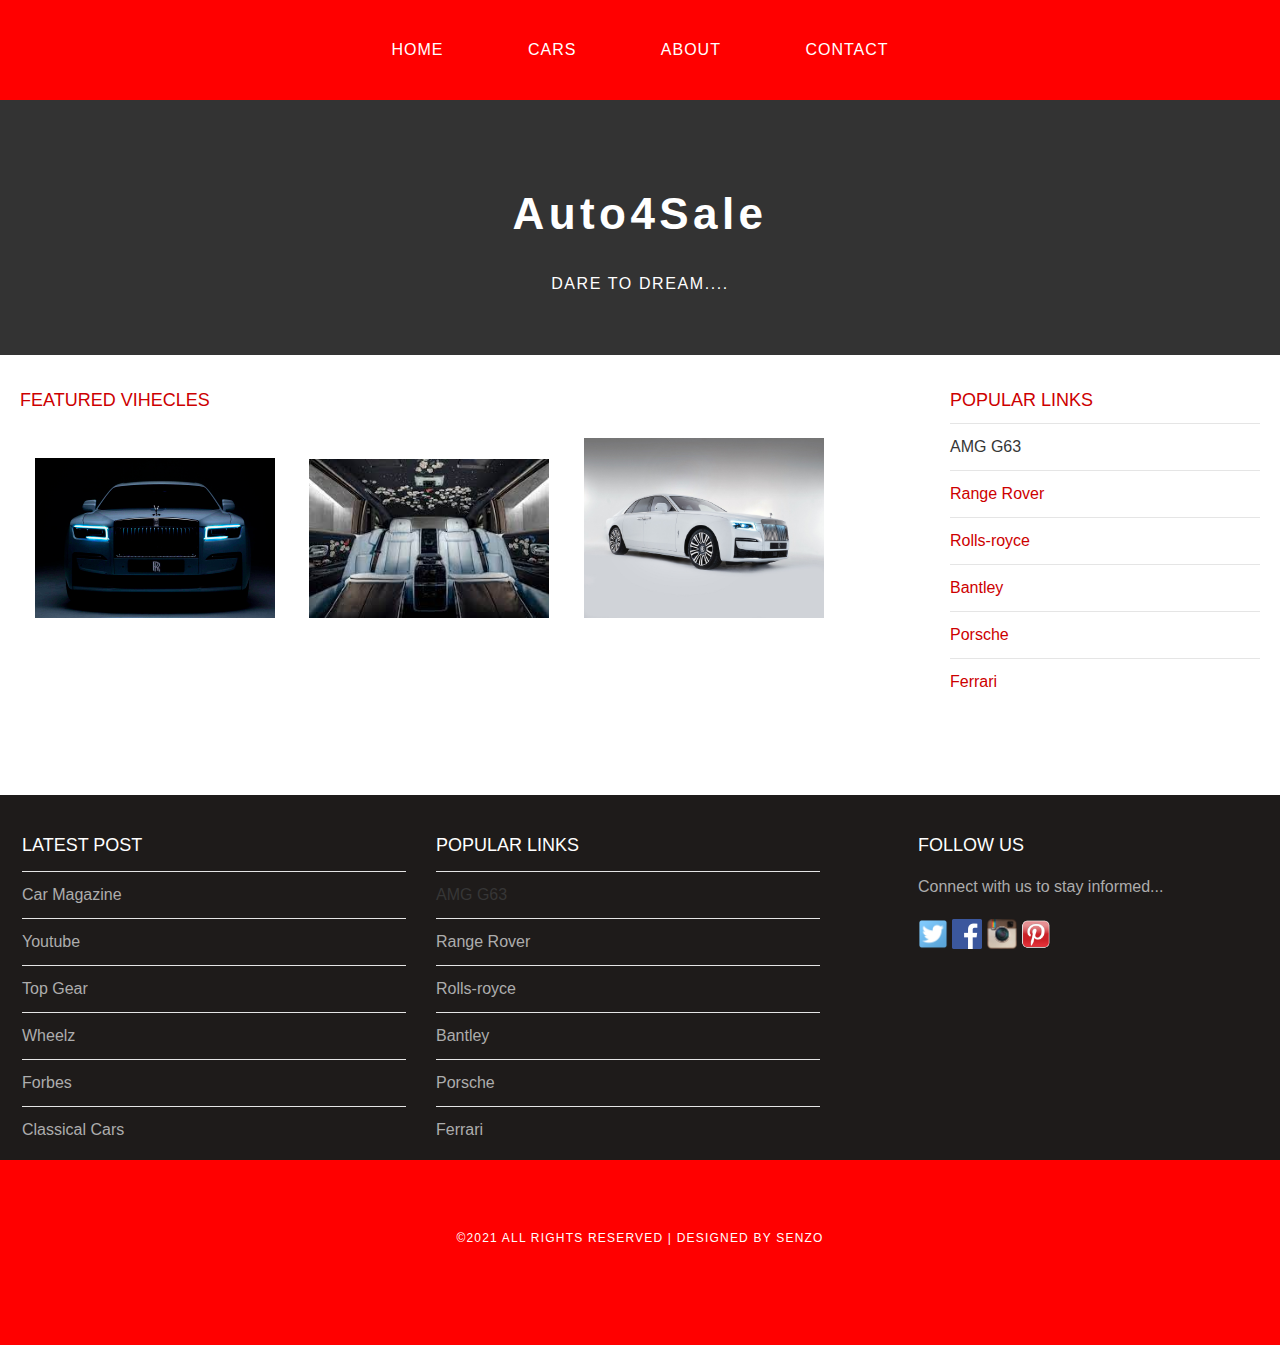
<file: rollsroyce.html>
<!DOCTYPE html>
<html> 
    <head>
        <title>Auto4Sale</title>  
        <link rel="stylesheet" href="style.css" />
    </head>
          
    <body>
        <div id="menu">
        <ul>
             <li><a href="index.html">Home</a></li>
             <li><a href="#">CARS</a></li>
             <li><a href="about.html">ABOUT</a></li>
             <li><a href="contact.html">Contact</a></li>
        </ul>   
        </div>
        
        <div id="header">
            <h1>Auto4Sale</h1>
            <P>DARE TO DREAM....</P>
        </div>
        
        <div id="page">
            
            <div id="content">
                <h2>Featured Vihecles</h2>
                <div id="gallery">
                    <img src="images/rollsr.jpg"/>
                    <img src="images/rri.jpg"/>
                    <img src="images/lu.jpg"/>
                </div>
            </div>
            
            <div id="sidebar">
                <h2>Popular Links</h2>
                  <ul class="styled">
                    <li><a href="merc.html"></a>AMG G63</li>
                    <li><a href="rangerover.html">Range Rover</a></li>
                    <li><a href="rollsroyce.html">Rolls-royce</a></li>
                    <li><a href="bantley.html">Bantley</a></li>
                    <li><a href="porsche.html">Porsche</a></li>
                    <li><a href="ferrari.html">Ferrari</a></li>
                </ul>
            </div>   
        </div>
        
        <div id="footer">
        <div id="box1">
            <h2>Latest Post</h2>
            <ul class="styled">
                <li><a href="#">Car Magazine</a></li>
                <li><a href="#">Youtube</a></li>
                <li><a href="#">Top Gear</a></li>
                <li><a href="#">Wheelz</a></li>
                <li><a href="#">Forbes</a></li>
                <li><a href="#">Classical Cars</a></li>
            </ul>
        </div>
            
            <div id="box2">
                <h2>Popular Links</h2>
                 <ul class="styled">
                    <li><a href="merc.html"></a>AMG G63</li>
                    <li><a href="rangerover.html">Range Rover</a></li>
                    <li><a href="rollsroyce.html">Rolls-royce</a></li>
                    <li><a href="bantley.html">Bantley</a></li>
                    <li><a href="porsche.html">Porsche</a></li>
                    <li><a href="ferrari.html">Ferrari</a></li>
                </ul>
            </div>
            
            <div id="box3">
                <h2>Follow Us</h2>
                <p>Connect with us to stay informed...</p>
                <a href="#"><img src="images/twitter.png" height="30"/></a>
                <a href="#"><img src="images/facebook.png" height="30"/></a>
                <a href="#"><img src="images/instagram.png" height="30"/></a>
                <a href="#"><img src="images/pinterest.png" height="30"/></a>
            </div>
        </div>
        <div id="copyright">
            <p>&copy;2021 All Rights Reserved | Designed by Senzo</p>
        </div>
        
    </body>             
</html>
</file>
<file: style.css>
/* ***************************************************************** */
/* Universal styles                                                  */
/* ***************************************************************** */
body{
    margin: 0;
    padding: 0;
    background-color: white;
    font-family: 'Raleway', sans-serif;
    font-size: 16px;
    font-weight: 400;
    color: #363636;
}

p{
    line-height: 190%;
}

a{
    text-decoration: none;
    color:  #CD0000;
}


/* ***************************************************************** */
/* Menu                                                              */
/* ***************************************************************** */

#menu{
    background-color: red;
    height: 100px;
}

#menu ul{
    margin: 0;
    padding: 0;
    list-style-type: none;
    text-align: center;
}

#menu li{
    display: inline-block;
    
}

#menu a{
    letter-spacing: 1px;
    text-decoration: none;
    text-align: center;
    text-transform: uppercase;
    font-size: 16px;
    line-height: 100px;
    color: white;
    
    padding: 0 40px;
    border: none;
    display: block;
}

#menu a:hover{
    background-color:  #CD0000;
}

/* ***************************************************************** */
/* Header                                                            */
/* ***************************************************************** */

#header{
    padding: 60px 0px 40px 0;
    background-color: #333333;
    text-align: center;
}

#header h1{
    letter-spacing: 0.1em;
    font-size: 44px;
    color: white;
}

#header p{
    letter-spacing: 0.1em;
    color: white;
}

/* ***************************************************************** */
/* Banner                                                            */
/* ***************************************************************** */

#baner{
    height: 300px;
}

#banner img{
    width: 100%;
    height: 300px;
}

/* ***************************************************************** */
/* Page                                                              */
/* ***************************************************************** */

#page{
    min-height: 400px;
    padding: 20px;
}

#page h2{
    margin-bottom: 12px;
    text-transform: uppercase;
    font-weight: 400;
    font-size: 18px;
    color:  #CD0000;
}

/* CONTENT */

#content{
    float: left;
    width: 70%;
}












/* SIDEBAR */

#sidebar{
    float: right;
    width: 25%;
}

/* LISTS */

ul.styled{
    margin: 0;
    padding: 0;
    list-style-type: none;
}

ul.styled li{
    border-top: solid 1px #e5e5e5;
    padding: 14px 0px;
}

/* ***************************************************************** */
/* Footer                                                            */
/* ***************************************************************** */

#footer{
    width: 100%;
    height: 340px;
    background-color: #1e1b1a;
    padding-top: 25px;
    padding-left: 22px;
    clear: both;
}

#footer h2{
    font-size: 18px;
    font-weight: 400;
    text-transform: uppercase;
    color: white;
}

#footer p{
    color: #adadad;
}

#footer a{
    color: #adadad;
}

#box1{
    float: left;
    width: 30%;
    padding-right: 30px;
}

#box2{
    float: left;
    width: 30%;
    padding-right: 30px;
}

#box3{
    float: right;
    width: 30%;
    padding-left: 30px;
}

/* ***************************************************************** */
/* Copyright                                                         */
/* ***************************************************************** */

#copyright{
    width: 100%;
    height: 130px;
    text-align: center;
    background-color: red;
    padding-top: 55px;
    clear: both;
}

#copyright p{
    font-size: 12px;
    letter-spacing: 0.1em;
    text-transform: uppercase;
    color: white;
}

/* ***************************************************************** */
/* Images                                                      */
/* ***************************************************************** */

#gallery img{ 
	width:240px;
	margin:15px;
	-moz-transition: -moz-transform 0.5s ease-out;
	-webkit-transition: -webkit-transform 0.5s ease-out;
	-o-transition: -o-transform 0.5s ease-out;
}

#gallery img:hover{
	-moz-transform: scale(2);
	-webkit-transform: scale(2);
	-o-transform: scale(2);
 }
{
  box-sizing: border-box;
}

.column {
  float: left;
  width: 33.33%;
  padding: 5px;
}

/* Clearfix (clear floats) */
.row::after {
  content: "";
  clear: both;
  display: table;
}

/* Responsive layout - makes the three columns stack on top of each other instead of next to each other */
@media screen and (max-width: 500px) {
  .column {
    width: 100%;
  }
}
</file>
